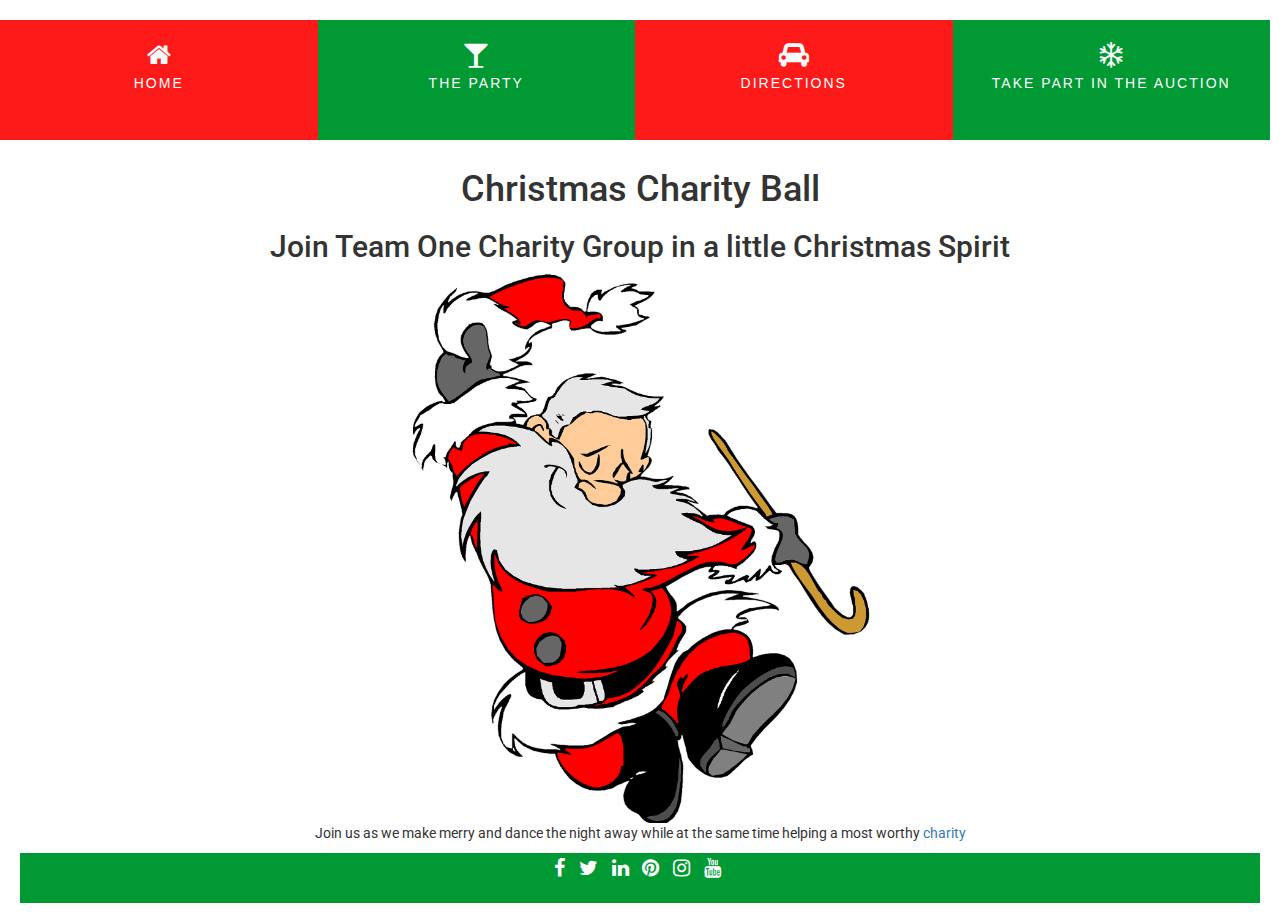
<file: index.html>
<!DOCTYPE html>
<html lang="en">
<head>
    <meta charset="UTF-8">
    <meta name="viewport" content="width=device-width, initial-scale=1.0">
    <meta http-equiv="X-UA-Compatible" content="ie=edge">
    <title>Christmas Charity Ball</title>
    
    <link rel="stylesheet" href="https://maxcdn.bootstrapcdn.com/bootstrap/3.3.7/css/bootstrap.min.css" type="text/css" />
    <link rel="stylesheet" href="https://stackpath.bootstrapcdn.com/font-awesome/4.7.0/css/font-awesome.min.css" type="text/css" />
    <link rel="stylesheet" href="css/style.css" type="text/css" />
    <title>Document</title>
</head>

<body>
    <div class="row">
        <ul id="nav" class="list-inline clearfix">
            <li class="col-xs-6 col-sm-3 ui-menu-color-home menuitem">
                <a href="index.html"><i class="fa fa-home" aria-hidden="true"></i><span>Home</span></a>
            </li>
            <li class="col-xs-6 col-sm-3 ui-menu-color-party menuitem">
                <a href="party.html"><i class="fa fa-glass" aria-hidden="true"></i><span>The party</span></a>
            </li>
            <li class="col-xs-6 col-sm-3 ui-menu-color-direction menuitem">
                <a href="direction.html"><i class="fa fa-car" aria-hidden="true"></i><span>Directions</span></a>
            </li>
            <li class="col-xs-6 col-sm-3 ui-menu-color-auction menuitem">
                <a href="auction.html" target="_blank"><i class="fa fa-snowflake-o" aria-hidden="true"></i><span>Take part in the auction</span></a>
            </li>
        </ul>
    </div>
    
    <main>
    <h1 class="text-center">Christmas Charity Ball</h1>
    <h2 class="text-center">Join Team One Charity Group in a little Christmas Spirit</h2>
    
    <div class="text-center">
        <a href="party.html">
        <img src="images/event-logo.png" alt="Event Logo"></img>
        </a>
    </div>
    
    <div class="text-center">
        <p>Join us as we make merry and dance the night away while at the same time helping a most worthy <a href="teamonecharitygroup.html">charity</a></p>
    </div>
    </main>
    
    <footer "container-fluid">
        <ul class="list-inline social-links">
            <li><a target="_blank" href="#"><i class="fa fa-facebook"></i></a></li>
            <li><a target="_blank" href="#"><i class="fa fa-twitter"></i></a></li>
            <li><a target="_blank" href="#"><i class="fa fa-linkedin"></i></a></li>
            <li><a target="_blank" href="#"><i class="fa fa-pinterest"></i></a></li>
            <li><a target="_blank" href="#"><i class="fa fa-instagram"></i></a></li>
            <li><a target="_blank" href="#"><i class="fa fa-youtube"></i></a></li>
        </ul>
    </footer>
    <script src="https://ajax.googleapis.com/ajax/libs/jquery/1.12.4/jquery.min.js"></script>
    <script src="https://maxcdn.bootstrapcdn.com/bootstrap/3.3.7/js/bootstrap.min.js" integrity="sha384-Tc5IQib027qvyjSMfHjOMaLkfuWVxZxUPnCJA7l2mCWNIpG9mGCD8wGNIcPD7Txa" crossorigin="anonymous"></script>
</body>
</html>
</file>
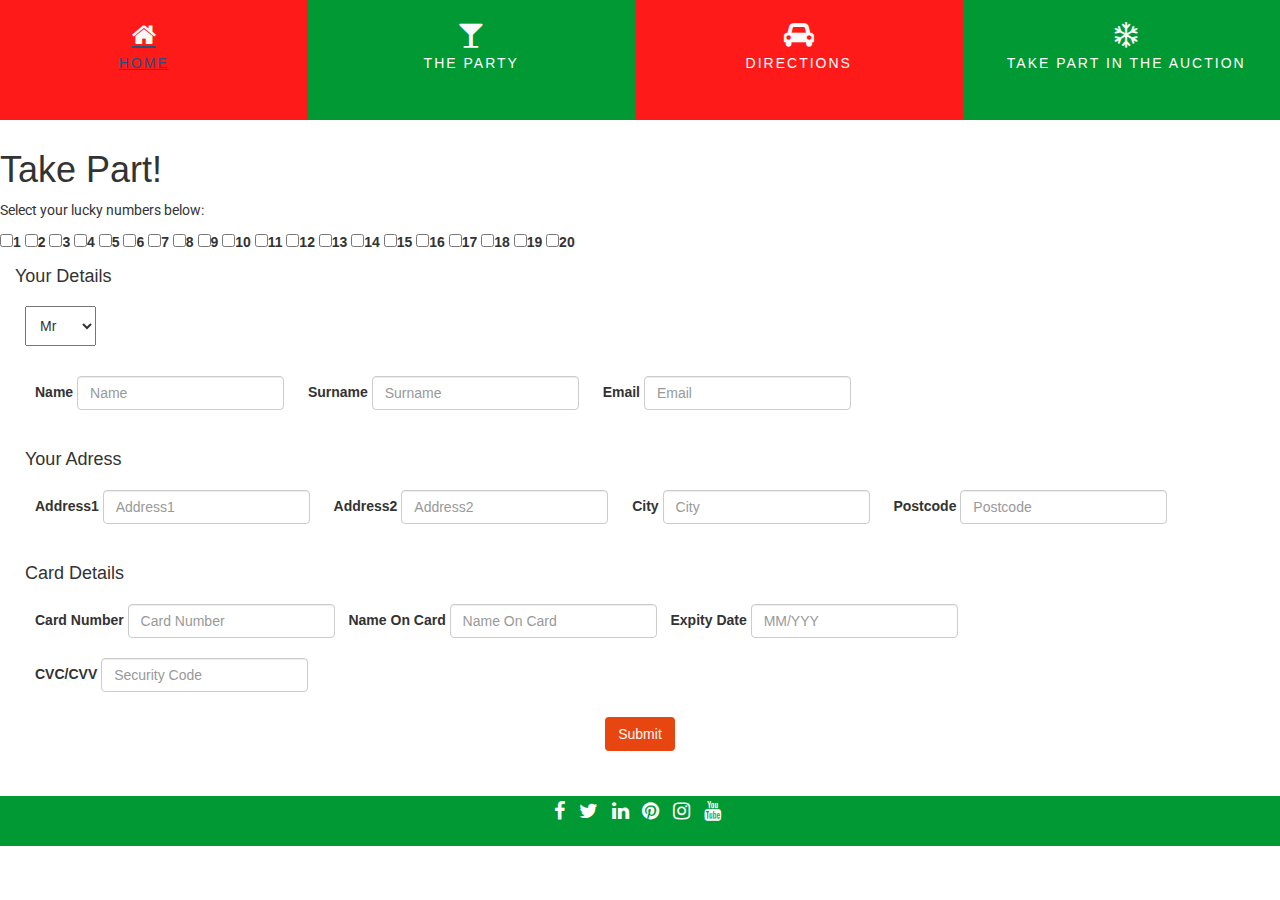
<file: auctionform.html>
<!DOCTYPE html>
<html lang="en">

<head>
    <meta charset="UTF-8">
    <meta name="viewport" content="width=device-width, initial-scale=1.0">
    <meta http-equiv="X-UA-Compatible" content="ie=edge">
    <link rel="stylesheet" href="css/style.css">
    <link rel="stylesheet" href="https://maxcdn.bootstrapcdn.com/bootstrap/3.3.7/css/bootstrap.min.css">
    <link rel="stylesheet" href="https://stackpath.bootstrapcdn.com/font-awesome/4.7.0/css/font-awesome.min.css" type="text/css" />
    <script src="https://ajax.googleapis.com/ajax/libs/jquery/1.12.4/jquery.min.js" async></script>
    <script src="https://maxcdn.bootstrapcdn.com/bootstrap/3.3.7/js/bootstrap.min.js" async></script>
    <title>Team One Charity Form</title>
</head>

<body>
    <!-- Navigation -->

    <header>
        <div class="row">
            <ul id="nav" class="list-inline clearfix">
                <li class="col-xs-6 col-sm-3 ui-menu-color-home menuitem">
                    <a href="index.html"><i class="fa fa-home" aria-hidden="true"></i><span>Home</span></a>
                </li>
                <li class="col-xs-6 col-sm-3 ui-menu-color-party menuitem">
                    <a href="party.html"><i class="fa fa-glass" aria-hidden="true"></i><span>The party</span></a>
                </li>
                <li class="col-xs-6 col-sm-3 ui-menu-color-direction menuitem">
                    <a href="directions.html"><i class="fa fa-car" aria-hidden="true"></i><span>Directions</span></a>
                </li>
                <li class="col-xs-6 col-sm-3 ui-menu-color-auction menuitem">
                    <a href="auctionform.html" target="_blank"><i class="fa fa-snowflake-o" aria-hidden="true"></i><span>Take part in the auction</span></a>
                </li>
            </ul>
        </div>
    </header>

    <!-- Introduction -->

    <h1>Take Part!</h1>
    <p>Select your lucky numbers below:</p>

    <div class="form-inline">
        <label>
             <input type="checkbox">1
        </label>
        <label>
             <input type="checkbox">2
        </label>
        <label>
             <input type="checkbox">3
        </label>
        <label>
             <input type="checkbox">4
        </label>
        <label>
             <input type="checkbox">5
        </label>
        <label>
             <input type="checkbox">6
        </label>
        <label>
             <input type="checkbox">7
        </label>
        <label>
             <input type="checkbox">8
        </label>
        <label>
             <input type="checkbox">9
        </label>
        <label>
             <input type="checkbox">10
        </label>
        <label>
             <input type="checkbox">11
        </label>
        <label>
             <input type="checkbox">12
        </label>
        <label>
             <input type="checkbox">13
        </label>
        <label>
             <input type="checkbox">14
        </label>
        <label>
             <input type="checkbox">15
        </label>
        <label>
             <input type="checkbox">16
        </label>
        <label>
             <input type="checkbox">17
        </label>
        <label>
             <input type="checkbox">18
        </label>
        <label>
             <input type="checkbox">19
        </label>
        <label>
             <input type="checkbox">20
        </label>
    </div>


    <div class="container-fluid">
        <!-- Personal details -->

        <h4>Your Details</h4>
        <form class="form-group">
            <div class="col-12 y-details pd">
                <select name="title" id="title" class="form-inline pd">
                    <option value="Mr">Mr</option>
                    <option value="Mrs">Mrs</option>
                    <option value="Miss">Miss</option>
                    <option value="Dr">Dr</option>
                </select>
            </div>
            <div class="form-inline pd">
                <div class="form-group pd">
                    <label for="InputName">Name</label>
                    <input type="text" class="form-control form-cl" id="InputName" placeholder="Name" required></input>
                </div>
                <div class="form-group pd">
                    <label for="InputSurname">Surname</label>
                    <input type="text" class="form-control form-cl" id="InputSurname" placeholder="Surname" required></input>
                </div>
                <div class="form-group pd">
                    <label for="InputEmail">Email</label>
                    <input type="email" class="form-control form-cl" id="InputEmail" placeholder="Email" required>
                </div>
            </div>

            <!-- Address -->
            <div class="form-inline pd">
                <h4>Your Adress</h3>
                    <div class="form-group pd">
                        <label for="address1">Address1</label>
                        <input type="text" class="form-control form-cl" id="InputName" placeholder="Address1" required></input>
                    </div>
                    <div class="form-group pd">
                        <label for="address2">Address2</label>
                        <input type="text" class="form-control form-cl" id="InputName" placeholder="Address2" required></input>
                    </div>
                    <div class="form-group pd">
                        <label for="InputName">City</label>
                        <input type="text" class="form-control form-cl" id="city" placeholder="City" required></input>
                    </div>
                    <div class="form-group pd">
                        <label for="postcode">Postcode</label>
                        <input type="text" class="form-control form-cl" id="postcode" placeholder="Postcode" required></input>
                    </div>
            </div>

            <!-- card details -->
            <div class="form-inline pd">
                <h4>Card Details</h4>
                <div class="form-group pd">
                    <label for="cardnumber">Card Number</label>
                    <input type="tel" class="form-control form-cl pd" id="cardnumber" placeholder="Card Number" required></input>
                </div>
                <div class="form-group">
                    <label for="nameoncard">Name On Card</label>
                    <input type="text" class="form-control form-cl pd" id="nameoncard" placeholder="Name On Card" required></input>
                </div>
                <div class="form-group pd">
                    <label for="expirydate">Expity Date</label>
                    <input type="tel" class="form-control form-cl pd" id="expirydate" placeholder="MM/YYY" required></input>
                </div>
                <div class="form-group pd">
                    <label for="cvc">CVC/CVV</label>
                    <input type="tel" class="form-control form-cl pd" id="cvc" placeholder="Security Code" required></input>
                </div>
                <button type="submit" class="btn btn-secondary center-block pd">Submit</button>

            </div>
        </form>
    </div>
    <!-- Footer -->

    <footer "container-fluid">

        <ul class="list-inline social-links">
            <li><a target="_blank" href="#"><i class="fa fa-facebook"></i></a></li>
            <li><a target="_blank" href="#"><i class="fa fa-twitter"></i></a></li>
            <li><a target="_blank" href="#"><i class="fa fa-linkedin"></i></a></li>
            <li><a target="_blank" href="#"><i class="fa fa-pinterest"></i></a></li>
            <li><a target="_blank" href="#"><i class="fa fa-instagram"></i></a></li>
            <li><a target="_blank" href="#"><i class="fa fa-youtube"></i></a></li>
        </ul>
    </footer>

</body>

</html>
</file>
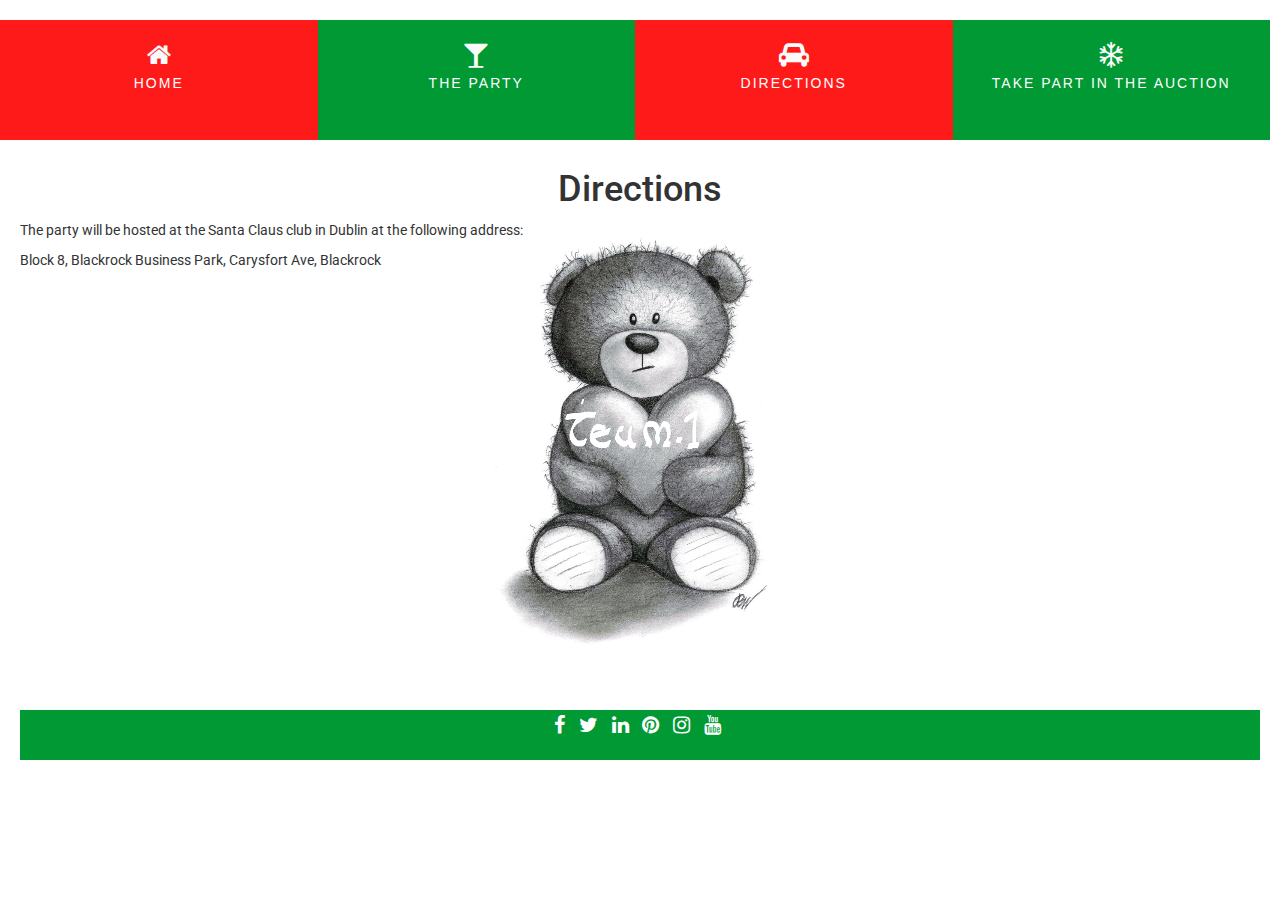
<file: directions.html>
<!DOCTYPE html>
<html lang="en">
<head>
    <meta charset="UTF-8">
    <meta name="viewport" content="width=device-width, initial-scale=1.0">
    <meta http-equiv="X-UA-Compatible" content="ie=edge">
    <title>Team One Charity Group</title>
    
    <link rel="stylesheet" href="https://maxcdn.bootstrapcdn.com/bootstrap/3.3.7/css/bootstrap.min.css" integrity="sha384-BVYiiSIFeK1dGmJRAkycuHAHRg32OmUcww7on3RYdg4Va+PmSTsz/K68vbdEjh4u" crossorigin="anonymous">
    <link rel="stylesheet" href="https://stackpath.bootstrapcdn.com/font-awesome/4.7.0/css/font-awesome.min.css" type="text/css" />
    <link rel="stylesheet" href="css/style.css" type="text/css" />
</head>
<body>
    <header>
       <div class="row">
        <ul id="nav" class="list-inline clearfix">
            <li class="col-xs-6 col-sm-3 ui-menu-color-home menuitem">
                <a href="index.html"><i class="fa fa-home" aria-hidden="true"></i><span>Home</span></a>
            </li>
            <li class="col-xs-6 col-sm-3 ui-menu-color-party menuitem">
                <a href="party.html"><i class="fa fa-glass" aria-hidden="true"></i><span>The party</span></a>
            </li>
            <li class="col-xs-6 col-sm-3 ui-menu-color-direction menuitem">
                <a href="directions.html"><i class="fa fa-car" aria-hidden="true"></i><span>Directions</span></a>
            </li>
            <li class="col-xs-6 col-sm-3 ui-menu-color-auction menuitem">
                <a href="auctionform.html" target="_blank"><i class="fa fa-snowflake-o" aria-hidden="true"></i><span>Take part in the auction</span></a>
            </li>
        </ul>
    </div>
    </header>
    
    <main class="charity-background">
        <h1 class="text-center">Directions</h1>
      
        <p> The party will be hosted at the Santa Claus club in Dublin at the following address:</p>
        <p>Block 8, Blackrock Business Park, Carysfort Ave, Blackrock</p>
        
        
        
    </main>
    
    <footer "container-fluid">

        <ul class="list-inline social-links">
            <li><a target="_blank" href="#"><i class="fa fa-facebook"></i></a></li>
            <li><a target="_blank" href="#"><i class="fa fa-twitter"></i></a></li>
            <li><a target="_blank" href="#"><i class="fa fa-linkedin"></i></a></li>
            <li><a target="_blank" href="#"><i class="fa fa-pinterest"></i></a></li>
            <li><a target="_blank" href="#"><i class="fa fa-instagram"></i></a></li>
            <li><a target="_blank" href="#"><i class="fa fa-youtube"></i></a></li>
        </ul>
    </footer>
    
    <script src="https://ajax.googleapis.com/ajax/libs/jquery/1.12.4/jquery.min.js"></script>
    <script src="https://maxcdn.bootstrapcdn.com/bootstrap/3.3.7/js/bootstrap.min.js" integrity="sha384-Tc5IQib027qvyjSMfHjOMaLkfuWVxZxUPnCJA7l2mCWNIpG9mGCD8wGNIcPD7Txa" crossorigin="anonymous"></script>

</body>
</html>
</file>
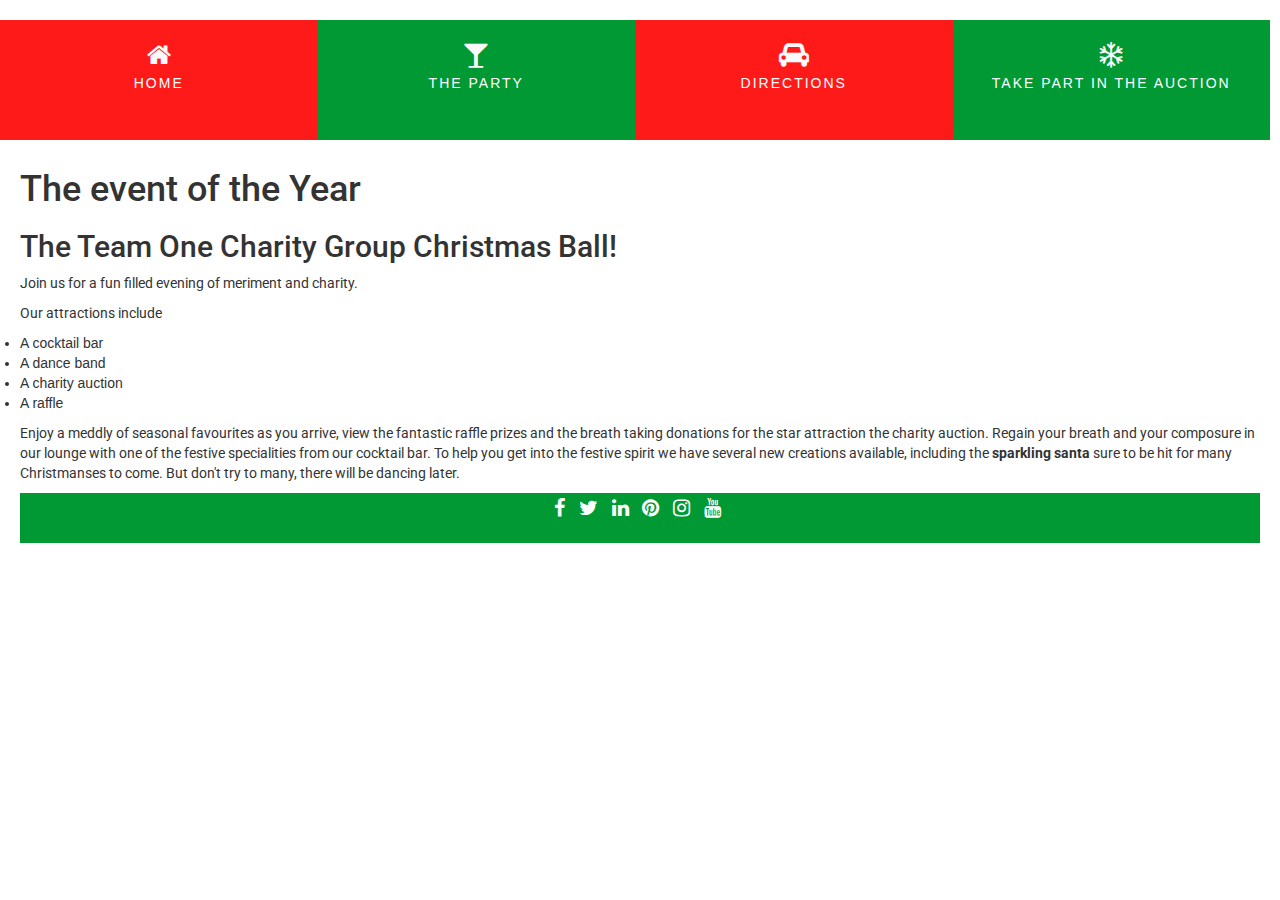
<file: party.html>
<!DOCTYPE html>
<html lang="en">
<head>
    <meta charset="UTF-8">
    <meta name="viewport" content="width=device-width, initial-scale=1.0">
    <meta http-equiv="X-UA-Compatible" content="ie=edge">
    <title>Party Schedule</title>
    
    <link rel="stylesheet" href="https://maxcdn.bootstrapcdn.com/bootstrap/3.3.7/css/bootstrap.min.css" type="text/css" />
    <link rel="stylesheet" href="https://stackpath.bootstrapcdn.com/font-awesome/4.7.0/css/font-awesome.min.css" type="text/css" />
    <link rel="stylesheet" href="css/style.css" type="text/css" />
    <title>Document</title>
</head>

<body>
    <div class="row">
        <ul id="nav" class="list-inline clearfix">
            <li class="col-xs-6 col-sm-3 ui-menu-color-home menuitem">
                <a href="index.html"><i class="fa fa-home" aria-hidden="true"></i><span>Home</span></a>
            </li>
            <li class="col-xs-6 col-sm-3 ui-menu-color-party menuitem">
                <a href="party.html"><i class="fa fa-glass" aria-hidden="true"></i><span>The party</span></a>
            </li>
            <li class="col-xs-6 col-sm-3 ui-menu-color-direction menuitem">
                <a href="directions.html"><i class="fa fa-car" aria-hidden="true"></i><span>Directions</span></a>
            </li>
            <li class="col-xs-6 col-sm-3 ui-menu-color-auction menuitem">
                <a href="auctionform.html" target="_blank"><i class="fa fa-snowflake-o" aria-hidden="true"></i><span>Take part in the auction</span></a>
            </li>
        </ul>
    </div>
    <h1>The event of the Year</h1>
    <h2>The Team One Charity Group Christmas Ball!</h2>
    <p>Join us for a fun filled evening of meriment and charity.</p>
    <p>Our attractions include</p>
    <ul>
        <li>A cocktail bar</li>
        <li>A dance band</li>
        <li>A charity auction</li>
        <li>A raffle</li>
    </ul>
    
    <p>Enjoy a meddly of seasonal favourites as you arrive, view the fantastic raffle prizes and the breath taking donations for the star attraction the charity auction. Regain your breath and your composure in our lounge with one of the festive specialities from our cocktail bar. To help you get into the festive spirit we have several new creations available, including the <strong>sparkling santa</strong> sure to be hit for many Christmanses to come. But don't try to many, there will be dancing later.</p>

<footer "container-fluid">

        <ul class="list-inline social-links">
            <li><a target="_blank" href="#"><i class="fa fa-facebook"></i></a></li>
            <li><a target="_blank" href="#"><i class="fa fa-twitter"></i></a></li>
            <li><a target="_blank" href="#"><i class="fa fa-linkedin"></i></a></li>
            <li><a target="_blank" href="#"><i class="fa fa-pinterest"></i></a></li>
            <li><a target="_blank" href="#"><i class="fa fa-instagram"></i></a></li>
            <li><a target="_blank" href="#"><i class="fa fa-youtube"></i></a></li>
        </ul>
    </footer>
<script src="https://ajax.googleapis.com/ajax/libs/jquery/1.12.4/jquery.min.js"></script>
    <script src="https://maxcdn.bootstrapcdn.com/bootstrap/3.3.7/js/bootstrap.min.js" integrity="sha384-Tc5IQib027qvyjSMfHjOMaLkfuWVxZxUPnCJA7l2mCWNIpG9mGCD8wGNIcPD7Txa" crossorigin="anonymous"></script>

</body>
</html>
</file>
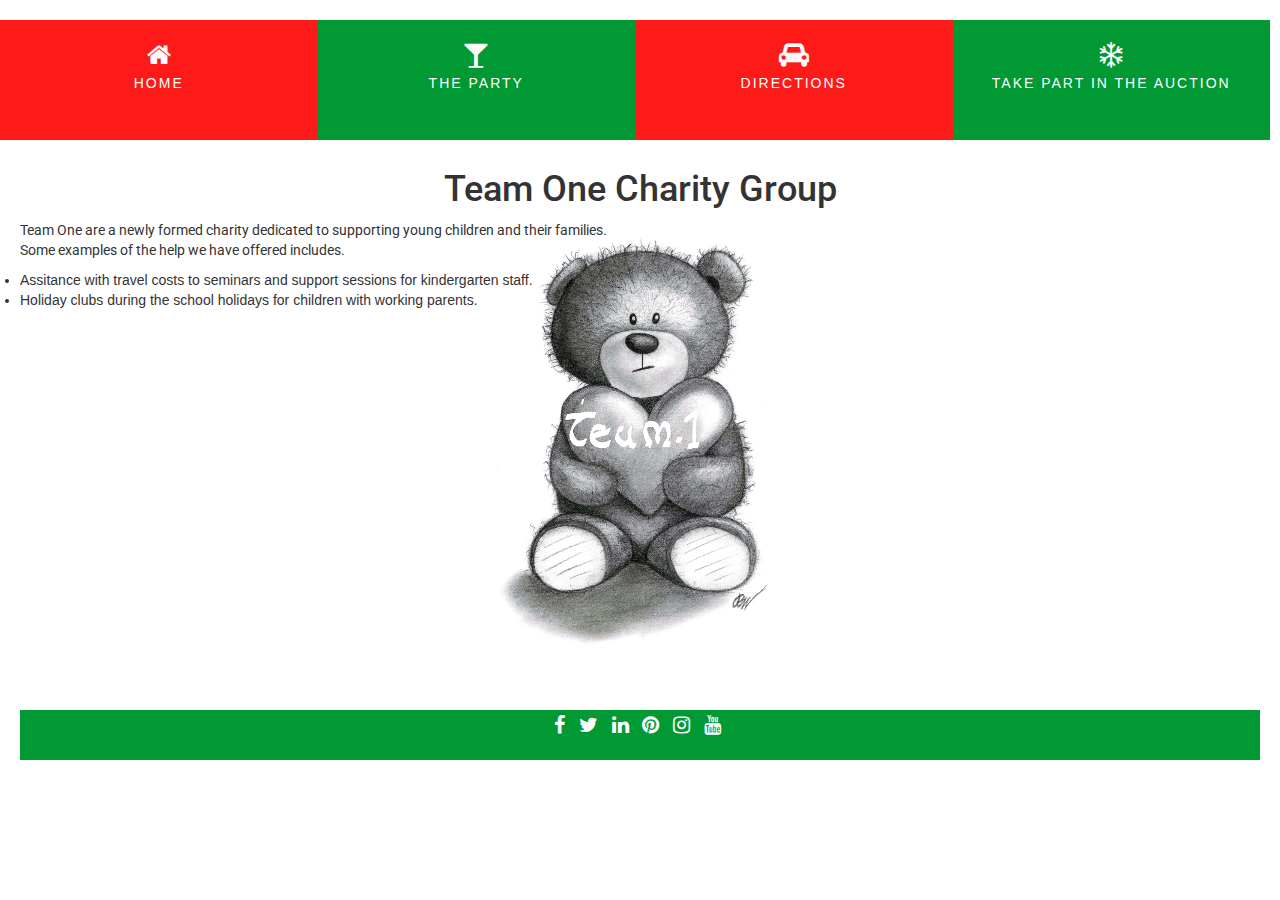
<file: teamonecharitygroup.html>
<!DOCTYPE html>
<html lang="en">
<head>
    <meta charset="UTF-8">
    <meta name="viewport" content="width=device-width, initial-scale=1.0">
    <meta http-equiv="X-UA-Compatible" content="ie=edge">
    <title>Team One Charity Group</title>
    
    <link rel="stylesheet" href="https://maxcdn.bootstrapcdn.com/bootstrap/3.3.7/css/bootstrap.min.css" integrity="sha384-BVYiiSIFeK1dGmJRAkycuHAHRg32OmUcww7on3RYdg4Va+PmSTsz/K68vbdEjh4u" crossorigin="anonymous">
    <link rel="stylesheet" href="https://stackpath.bootstrapcdn.com/font-awesome/4.7.0/css/font-awesome.min.css" type="text/css" />
    <link rel="stylesheet" href="css/style.css" type="text/css" />
</head>
<body>
    <header>
       <div class="row">
        <ul id="nav" class="list-inline clearfix">
            <li class="col-xs-6 col-sm-3 ui-menu-color-home menuitem">
                <a href="index.html"><i class="fa fa-home" aria-hidden="true"></i><span>Home</span></a>
            </li>
            <li class="col-xs-6 col-sm-3 ui-menu-color-party menuitem">
                <a href="party.html"><i class="fa fa-glass" aria-hidden="true"></i><span>The party</span></a>
            </li>
            <li class="col-xs-6 col-sm-3 ui-menu-color-direction menuitem">
                <a href="directions.html"><i class="fa fa-car" aria-hidden="true"></i><span>Directions</span></a>
            </li>
            <li class="col-xs-6 col-sm-3 ui-menu-color-auction menuitem">
                <a href="auction.html" target="_blank"><i class="fa fa-snowflake-o" aria-hidden="true"></i><span>Take part in the auction</span></a>
            </li>
        </ul>
    </div>
    </header>
    
    <main class="charity-background">
        <h1 class="text-center">Team One Charity Group</h1>
      
        <p> Team One are a newly formed charity dedicated to supporting young children and their families.</br> 
        Some examples of the help we have offered includes.</p>
        
        <ul>
            <li>Assitance with travel costs to seminars and support sessions for kindergarten staff.</li>
            <li>Holiday clubs during the school holidays for children with working parents.</li>
        </ul>
        
    </main>
    
    <footer "container-fluid">

        <ul class="list-inline social-links">
            <li><a target="_blank" href="#"><i class="fa fa-facebook"></i></a></li>
            <li><a target="_blank" href="#"><i class="fa fa-twitter"></i></a></li>
            <li><a target="_blank" href="#"><i class="fa fa-linkedin"></i></a></li>
            <li><a target="_blank" href="#"><i class="fa fa-pinterest"></i></a></li>
            <li><a target="_blank" href="#"><i class="fa fa-instagram"></i></a></li>
            <li><a target="_blank" href="#"><i class="fa fa-youtube"></i></a></li>
        </ul>
    </footer>
    
    <script src="https://ajax.googleapis.com/ajax/libs/jquery/1.12.4/jquery.min.js"></script>
    <script src="https://maxcdn.bootstrapcdn.com/bootstrap/3.3.7/js/bootstrap.min.js" integrity="sha384-Tc5IQib027qvyjSMfHjOMaLkfuWVxZxUPnCJA7l2mCWNIpG9mGCD8wGNIcPD7Txa" crossorigin="anonymous"></script>

</body>
</html>
</file>
<file: css/style.css>
@import url('https://fonts.googleapis.com/css?family=Roboto');

 body {
   margin: 20px;
}

h1,
h2,
h3,
h4,
h5,
h6,
p {
    font-family: Roboto, sans-serif;
}

* {
    margin: 0;
    padding: 0;
}


a, a:hover {
    text-decoration: none;
}



/*----navbar*/

#nav {
     max-width: 100%;
}

#nav li {
    padding: 0;
}

.menuitem {
    height: 120px;
    text-align: center;
    padding: 0;
}

.menuitem a {
    width: 100%;
    height: 120px;
    color: #ffffff;
    text-decoration: none;

}

.menuitem a i {
    padding-top: 22px;
    display: block;
    color: #fafafa;
    font-size: 26px;

}

.menuitem span {
    display: block;
    width: 100%;
    padding-top: 5px;
    text-align: center;
    text-transform: uppercase;
    font-size: 14px;
    font-weight: 300;
    letter-spacing: 2px;

}



.ui-menu-color-home {
    background-color: #ff1a1a;
}

.ui-menu-color-party {
    background-color: #009933;
}

.ui-menu-color-auction {
    background-color: #009933;
}

.ui-menu-color-direction {
    background-color: #ff1a1a;
}


/*----backgrounds*/

.charity-background {
    background-image: url('../images/t1logo-sm.jpg');
    height: 60vh;
    background-repeat: no-repeat;
    background-position: center;
}



/*----footer*/

footer {
    background-color: #009933;
    color: white;
    min-height: 50px;
    margin: 0;
    text-align: center;
    max-width:100%
}

.social-links li a i{
    font-size: 20px;
    color:white;
    padding-top: 5px;

}


/* Auction form styles */

.form-group .form-cl {
    width: 200px;
}

.pd {
    padding: 10px;
}

button[type="submit"] {
    margin-top: 15px;
    margin-bottom: 20px;
    background-color: #e84610;
    color: #fafafa;
}
</file>
